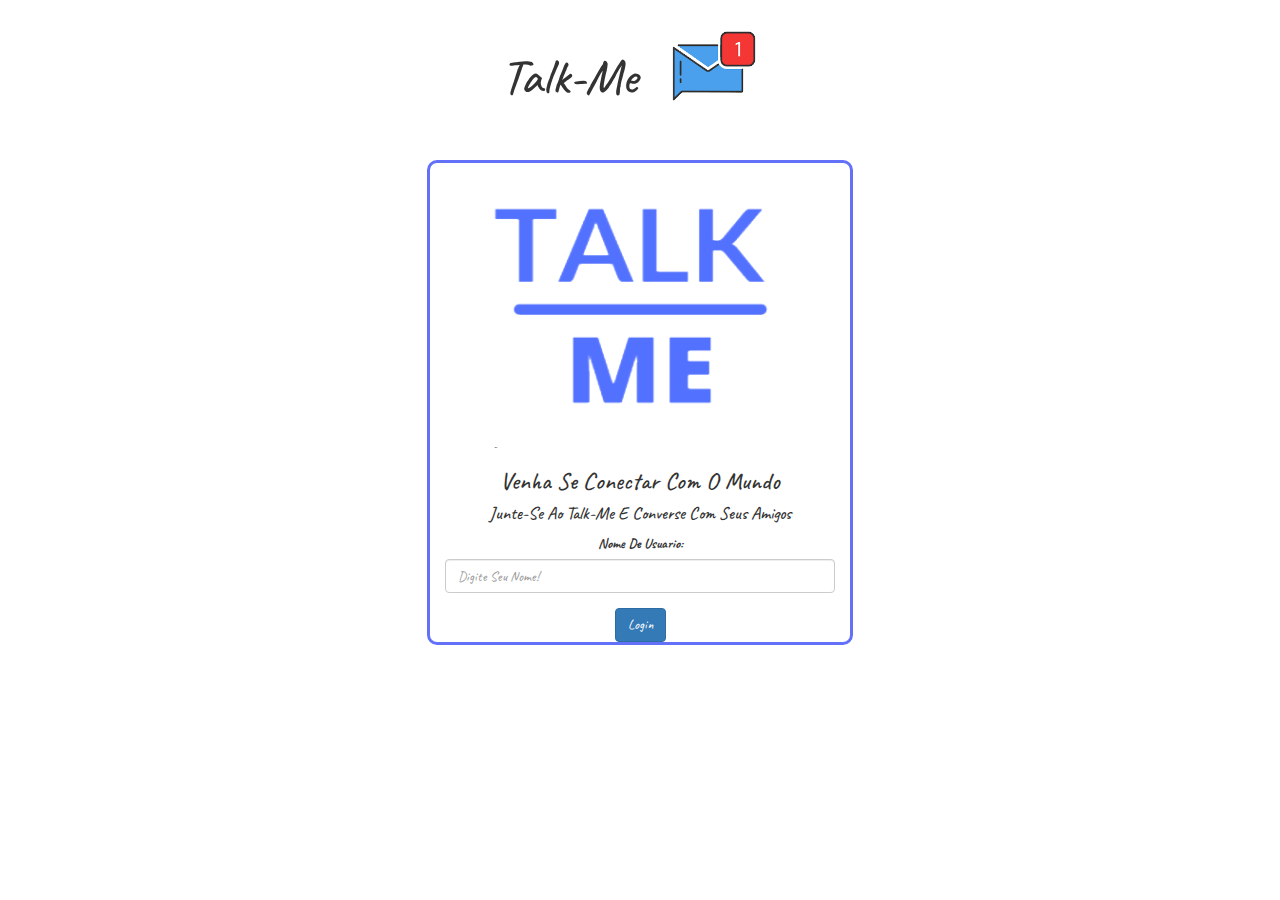
<file: index.html>
<!DOCTYPE html>
<html lang="en">
    <head>
        <meta charset="UTF-8">
        <meta http-equiv="X-UA-Compatible" content="IE=edge">
        <meta name="viewport" content="width=device-width, initial-scale=1.0">
        <title> Talk-Me </title>
        <link rel="preconnect" href="https://fonts.googleapis.com">
        <link rel="preconnect" href="https://fonts.gstatic.com" crossorigin>
        <link href="https://fonts.googleapis.com/css2?family=Caveat&display=swap" rel="stylesheet">
        <link rel="stylesheet" href="https://maxcdn.bootstrapcdn.com/bootstrap/3.4.0/css/bootstrap.min.css"> 
        <script src="https://ajax.googleapis.com/ajax/libs/jquery/3.4.1/jquery.min.js"></script>
        <script src="https://maxcdn.bootstrapcdn.com/bootstrap/3.4.0/js/bootstrap.min.js"></script>
        <link rel="stylesheet" href="style.css">
    </head>
    <body>
        
        <center>
            <h1 class="header"> Talk-Me 
            <sup><img src="envelope.png"></sup>
            </h1> <!-- Faz com que os elementos fiquem um pouco acima-->
            <div class="col-lg-4 col-md-6 col-sm-6 col-xs-11 login_div">
                <img id="logo"src="TALK.png">
                <h3> Venha Se Conectar Com O Mundo</h3>
                <h4> Junte-Se Ao Talk-Me E Converse Com Seus Amigos</h4>
                <div class="form-group">
                    <label> Nome De Usuario: </label>
                    <input type="text" id="userName" class="form-control" placeholder="Digite Seu Nome!">
                </div>
                <button class="btn btn-primary" id="loginButton" onclick="addUser()"> Login </button>
                
            </div>
        </center>
        <script src="main.js"></script>
        
    </body>
</html>
</file>
<file: style.css>
body{
    font-family: 'Caveat', cursive;
    text-align: center;
}
.header img{
    width: 130px;
}
.header{
    font-size: 50px;
}
.login_div{
    text-align: center;
    border: 3px solid rgb(99, 113, 248);
    border-radius: 10px;
    float: none;
}
#logo{
    width: 380px;
}
#logoutDiv{
    text-align: left;
}
#logout{
    margin-top:30px;
    background-color: rgb(106, 140, 204);
    border-style: none;
    border-radius: 30px;
}
#divMain{
    margin-top: 10px;
    border:3px solid rgb(99, 113, 248) ;
    border-radius: 30px;
    color:rgb(99, 113, 248);
}
#roomName{
    width: 300px;
}
.divRoomName{
    color: rgb(63, 63, 63);
    border-radius: 10px;
    width: 300px;
    background-color:rgb(158, 167, 238);
}
#adicionarNovaSala{
    background-color: rgb(32, 53, 92);
    border-style: none;
    border-radius: 30px;
}
</file>
